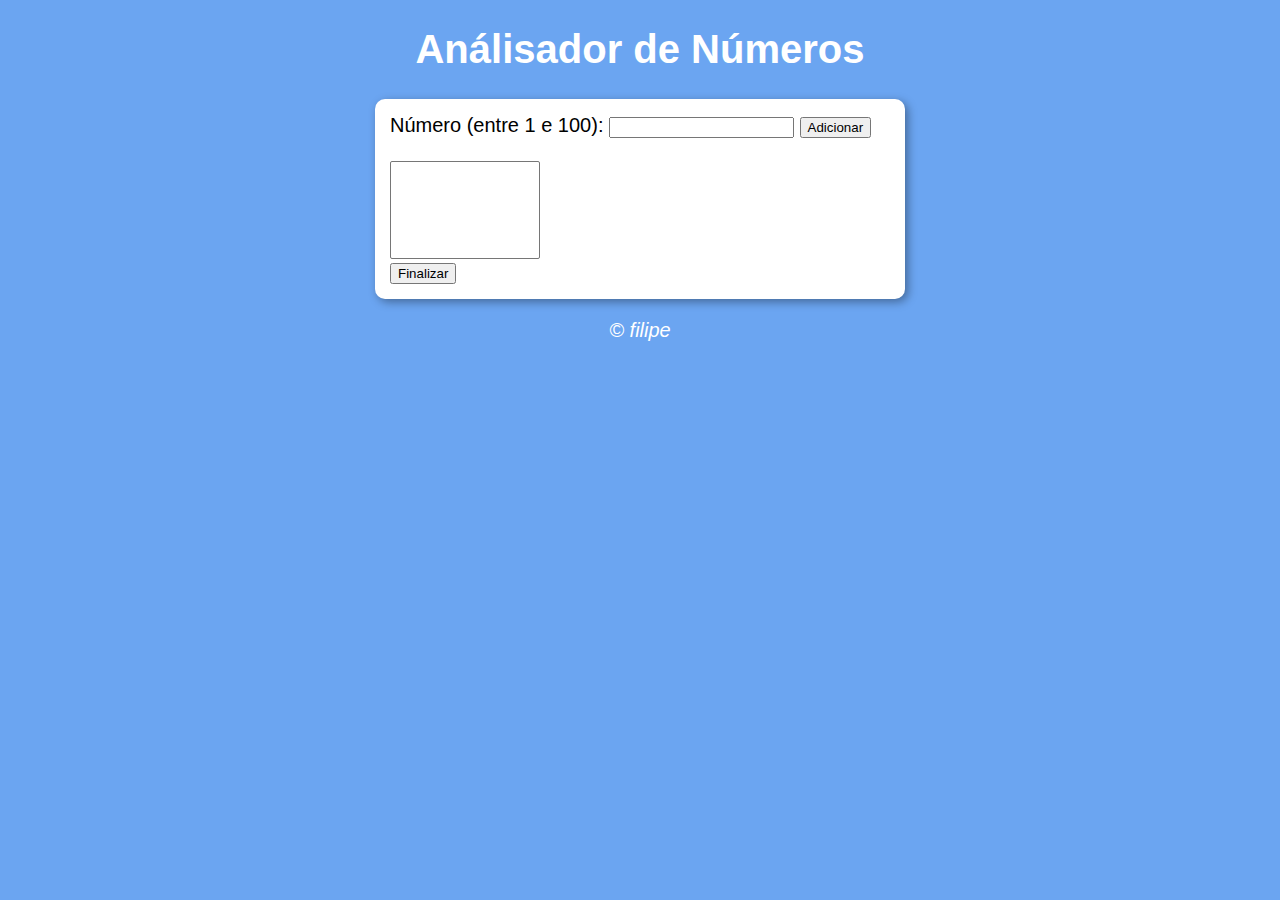
<file: index.html>
<!DOCTYPE html>
<html lang="pt.BR">
<head>
    <meta charset="UTF-8">
    <meta http-equiv="X-UA-Compatible" content="IE=edge">
    <meta name="viewport" content="width=device-width, initial-scale=1.0">
    <title>Análisador de Números</title>
    <link rel="stylesheet" href="estilo.css">
</head>
<body>
    <header>
        <h1>Análisador de Números</h1>
    </header>
    <section>
        <div>
          Número (entre 1 e 100):
          <input type="number" name="fnum" id="fnum">
          <input type="button" value="Adicionar" onclick="Adicionar()">
          <br><br><select name="flista" id="flista" size="6"></select>
          <br><input type="button" value="Finalizar" onclick="Finalizar()">
        </div>
        <div id="res">
            
        </div>
    </section>   
    <footer>
        <p>&copy; filipe</p>
    </footer> 
    <script src="script.js"></script>
</body>
</html>
</file>
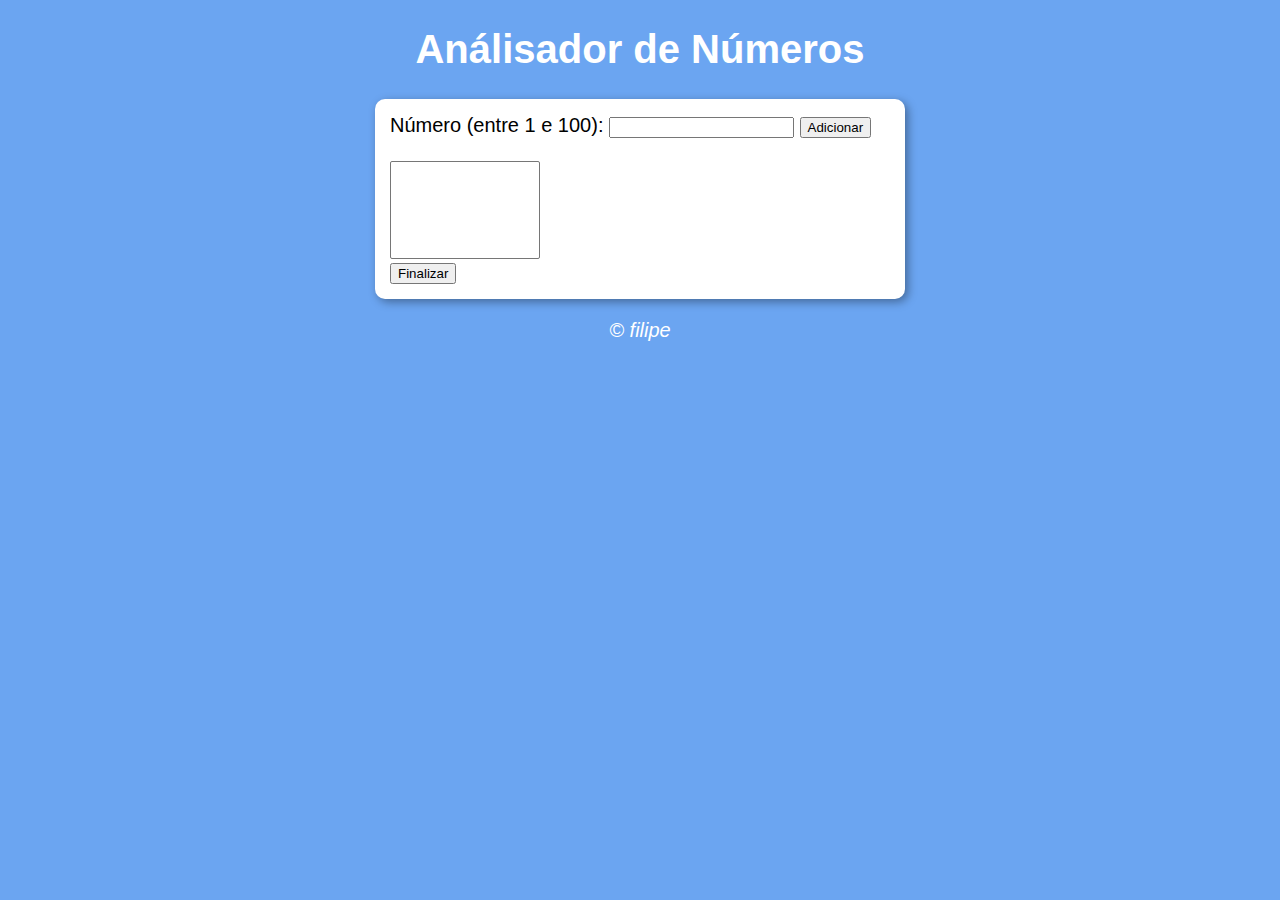
<file: modelo.html>
<!DOCTYPE html>
<html lang="pt.BR">
<head>
    <meta charset="UTF-8">
    <meta http-equiv="X-UA-Compatible" content="IE=edge">
    <meta name="viewport" content="width=device-width, initial-scale=1.0">
    <title>Análisador de Números</title>
    <link rel="stylesheet" href="estilo.css">
</head>
<body>
    <header>
        <h1>Análisador de Números</h1>
    </header>
    <section>
        <div>
          Número (entre 1 e 100):
          <input type="number" name="fnum" id="fnum">
          <input type="button" value="Adicionar" onclick="Adicionar()">
          <br><br><select name="flista" id="flista" size="6"></select>
          <br><input type="button" value="Finalizar" onclick="Finalizar()">
        </div>
        <div id="res">
            
        </div>
    </section>   
    <footer>
        <p>&copy; filipe</p>
    </footer> 
    <script src="script.js"></script>
</body>
</html>
</file>
<file: estilo.css>
body {
    background: rgb(107, 165, 241);
    font: normal 15pt Arial;
    

}

header {
    color: white;
    text-align: center;


}

section {
    background: white;
    border-radius: 10px;
    padding: 15px;
    width: 500px;
    margin: auto;
    box-shadow: 3px 3px 10px rgba(0, 0, 0, 0.363);
}

select#flista {
    width: 150px;
}

footer {
    color: white;
    text-align: center;
    font-style: italic;


}
</file>
